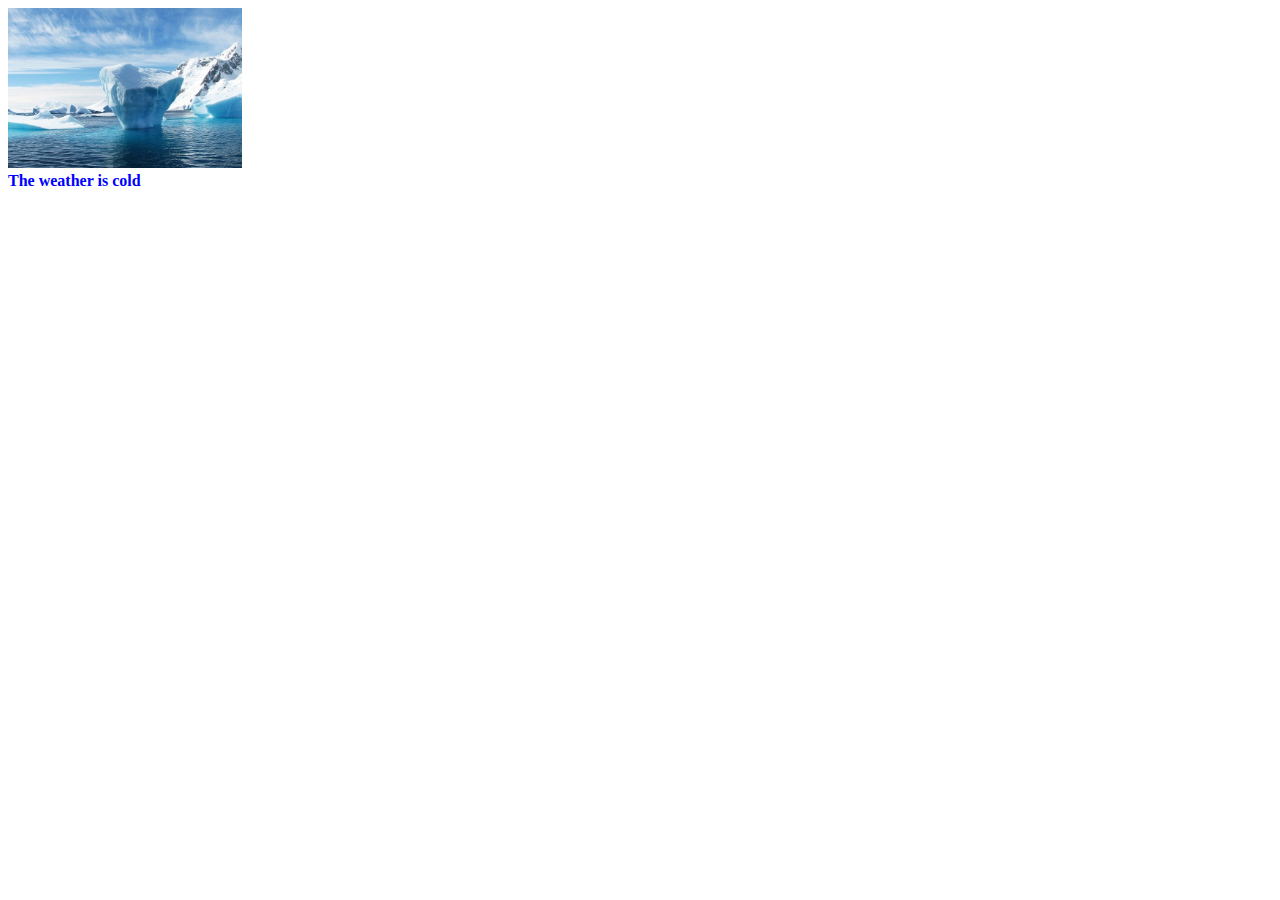
<file: Basic/index.html>
<!DOCTYPE html>
<html lang="en">
  <head>
    <meta charset="UTF-8" />
    <meta name="viewport" content="width=<device-width>, initial-scale=1.0" />
    <title>Document</title>
    <link rel="stylesheet" href="/style.css">
  </head>
  <body>
    
    <script src="script.js"></script>
  </body>
</html>
</file>
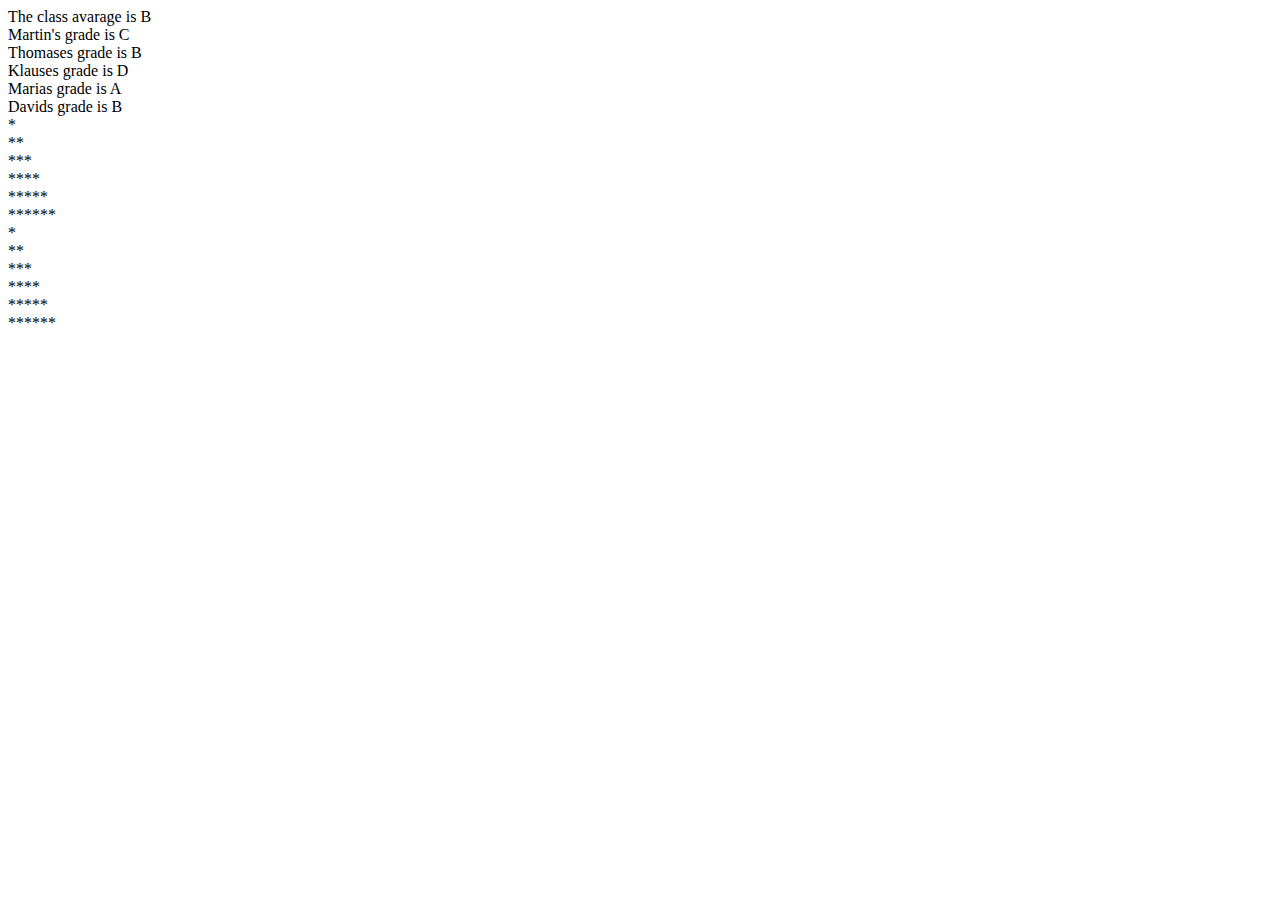
<file: Intermediate/index.html>
<!DOCTYPE html>
<html lang="en">
  <head>
    <meta charset="UTF-8" />
    <meta name="viewport" content="width=, initial-scale=1.0" />
    <title>Document</title>
  </head>
  <body>
    <script src="sript.js">

    </script>
  </body>
</html>
</file>
<file: style.css>
body{
    font-weight: bold;
    color: blue;
}
</file>
